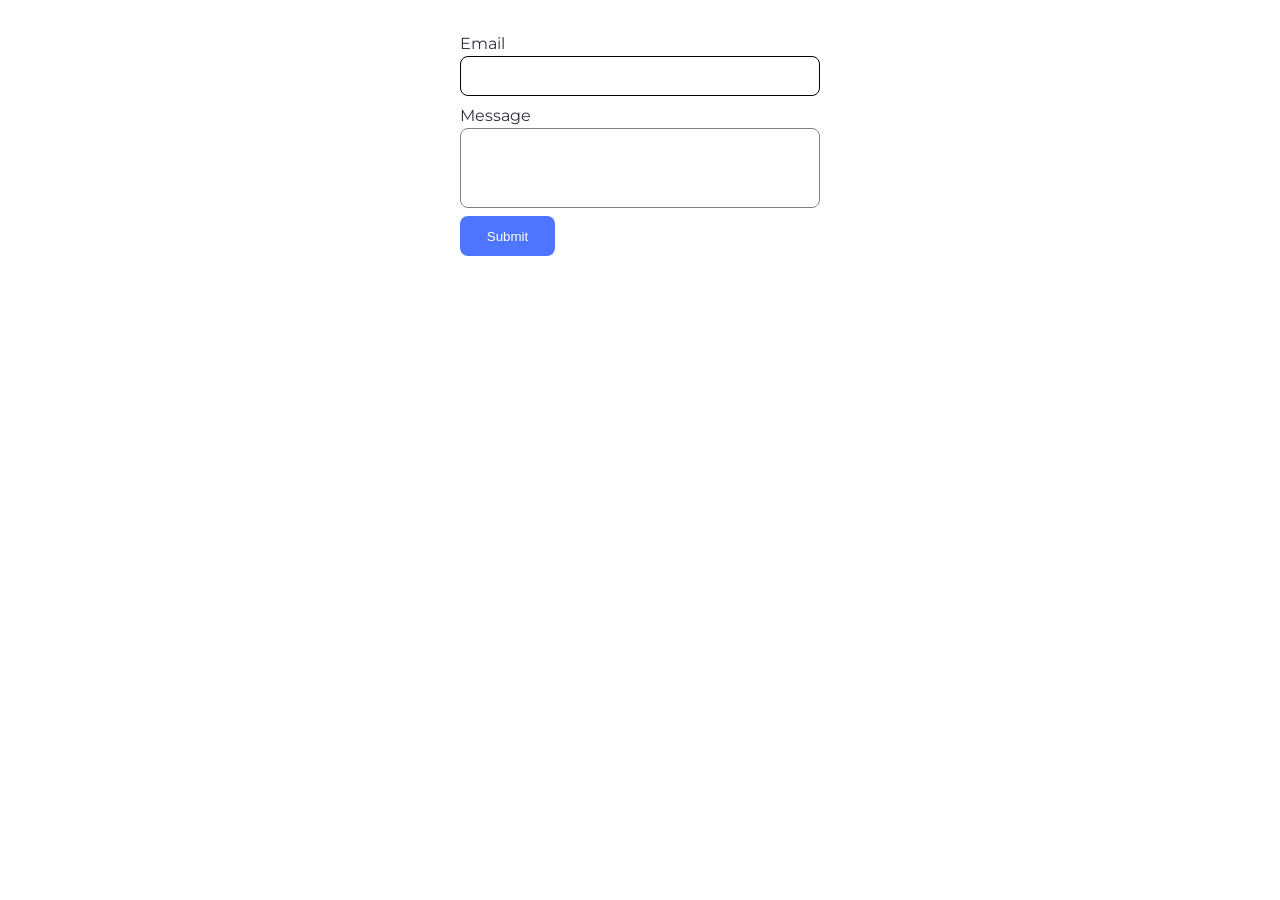
<file: src/2-form.html>
<!doctype html>
<html lang="en">
  <head>
    <meta charset="UTF-8" />
    <meta name="viewport" content="width=device-width, initial-scale=1.0" />
    <title>Document</title>
    <link rel="preconnect" href="https://fonts.googleapis.com" />
    <link rel="preconnect" href="https://fonts.gstatic.com" crossorigin />
    <link
      href="https://fonts.googleapis.com/css2?family=Montserrat:ital,wght@0,100..900;1,100..900&display=swap"
      rel="stylesheet"
    />
    <link rel="stylesheet" href="./css/2-form.css" />
  </head>
  <body>
    <div class="wrapper">
      <form class="feedback-form" autocomplete="off">
        <label>
          Email
          <input type="email" name="email" autofocus />
        </label>
        <label>
          Message
          <textarea name="message" rows="8"></textarea>
        </label>
        <button type="submit">Submit</button>
      </form>
    </div>
    <script type="module" src="./js/2-form.js"></script>
  </body>
</html>
</file>
<file: src/css/2-form.css>
* {
  box-sizing: border-box;
}
body {
  font-family: 'Montserrat', sans-serif;
  font-size: 16px;
  letter-spacing: 4%;
  line-height: 24px;
  color: #2e2f42;
}
.wrapper {
  width: 100%;
  max-width: 408px;
  padding: 24px;
  margin: 0 auto;
}
.feedback-form {
  display: flex;
  flex-direction: column;
}
label {
  display: flex;
  flex-direction: column;
  margin-bottom: 8px;
}
input {
  border: 1px solid #808080;
  border-radius: 8px;
  height: 40px;
  transition: border-color 0.3s ease-in-out;
}
input:hover,
input:focus {
  outline: none;
  border-color: #000000;
}
textarea {
  resize: none;
  max-height: 80px;
  border: 1px solid #808080;
  border-radius: 8px;
  transition: border-color 0.3s ease-in-out;
}
textarea:hover,
textarea:focus {
  outline: none;
  border-color: #000000;
}
button {
  cursor: pointer;
  padding: 8px 16px;
  background-color: #4e75ff;
  color: #ffffff;
  border: none;
  border-radius: 8px;
  min-width: 95px;
  height: 40px;
  margin-right: auto;
  transition: background-color 0.3s ease-in-out;
}
button:hover,
button:focus {
  background-color: #6c8cff;
}
</file>
